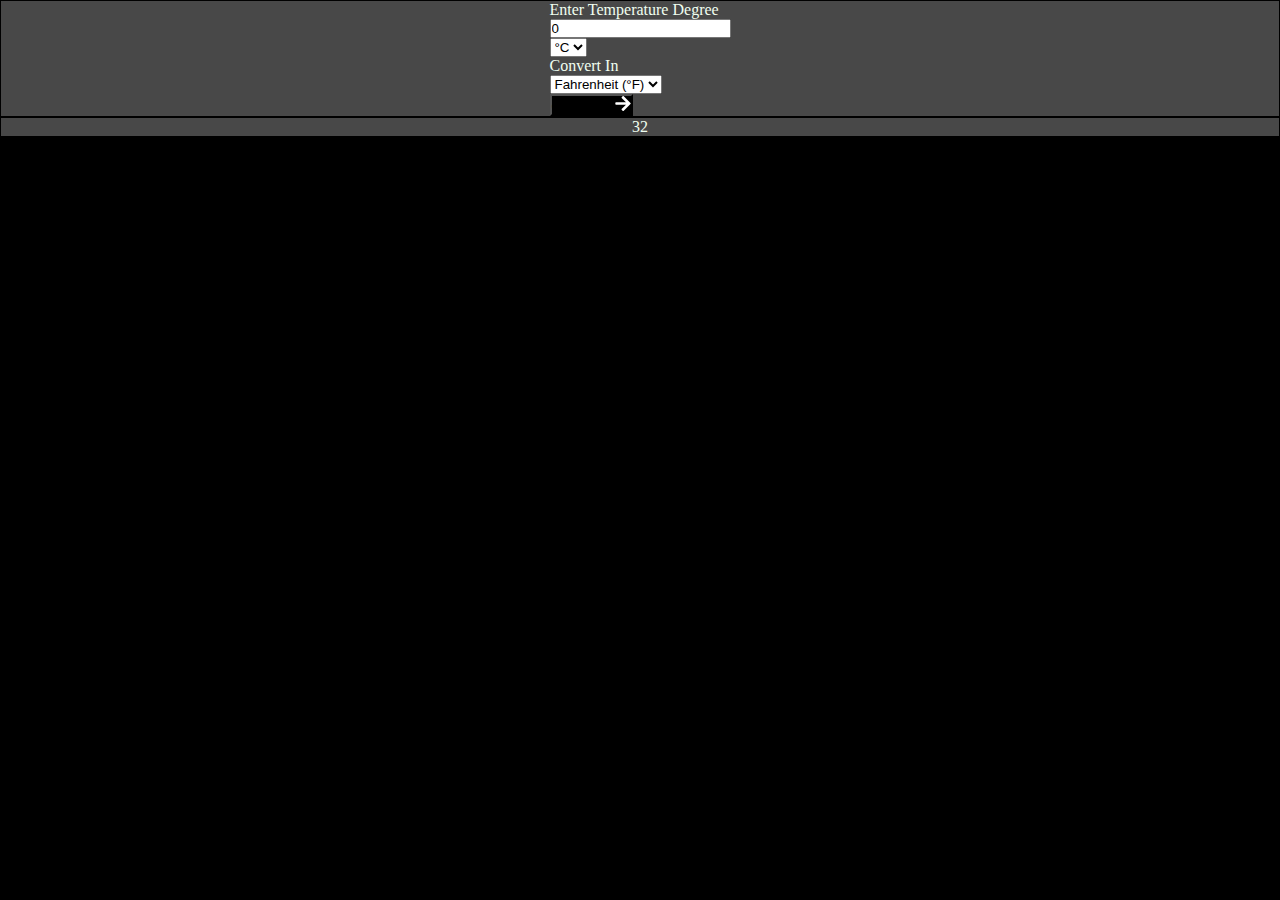
<file: TASK-3/temp.html>
<html lang="en">

<head>
  <meta charset="UTF-8">
  <meta http-equiv="X-UA-Compatible" content="IE=edge">
  <meta name="viewport" content="width=device-width, initial-scale=1.0">
  <title>Tempreature Unit Converter</title>
  <!-- ---------------Bootstrap 4.6-------------------------------------- -->
  <link rel="stylesheet" href="https://cdn.jsdelivr.net/npm/bootstrap@4.6.0/dist/css/bootstrap.min.css"
    integrity="sha384-B0vP5xmATw1+K9KRQjQERJvTumQW0nPEzvF6L/Z6nronJ3oUOFUFpCjEUQouq2+l" crossorigin="anonymous">
  <!-- ---------------Custom CSS-------------------------------------- -->
  <link rel="stylesheet" href="style.css">
  <link href="favicon.ico" rel="icon">
</head>

<body class="d-flex align-items-center">



  <!-- All body content will come here -->

  <div class="container">
    <div class="row">
      <div class="card-group col-12 col-md-10 offset-md-1 my-md-auto">
        <!-- Input and Result Section will come here-->
      </div>
    </div>
  </div>

  <div class="card inputSection col-12 col-md-6">
    <div class="card-body">
      <form>
        <div class="row px-3">
          <div class="col-12 col-md-11 px-4">
            <span class="card-title d-block">Enter Temperature</span>
            <label for="degreeInput" class="py-sm-2">Degree</label>
            <div class="input-group">
              <input type="number" class="form-control" id="inputDegree" name="inputDegree" placeholder="Enter Degree"
                value="0" />
              <div class="input-group-append">
                <select class="form-control" id="selectInputDegreeType">
                  <option value="C" selected>&deg;C</option>
                  <option value="F">&deg;F</option>
                  <option value="K">K</option>
                </select>
              </div>
            </div>
            <label for="selectConversionType" class="py-sm-2">Convert In</label>
            <div class="input-group d-inline-block">
              <div class="input-group-append">
                <select class="form-control" id="selectConversionType">
                  <option value="F" selected> Fahrenheit (&deg;F) </option>
                  <option value="C">Celcius (&deg;C)</option>
                  <option value="K">Kelvin (K)</option>
                </select>
              </div>
            </div>
            <button type="submit" class="convertBtn
                                      btn btn-lg
                                      col-12 col-md-6
                                      offset-md-3
                                      mt-4
                                      rounded-pill
                                      d-flex
                                      justify-content-center
                                      align-items-center
                                      text-white"> Convert&emsp; <svg class="mt-1" xmlns="http://www.w3.org/2000/svg"
                width="16px" height="15px" viewBox="0 0 21.367 20.826">
                <path id="Icon_awesome-arrow-right" data-name="Icon awesome-arrow-right"
                  d="M9.085,4.042l1.059-1.059a1.14,1.14,0,0,1,1.617,0l9.271,9.266a1.14,1.14,0,0,1,0,1.617L11.76,23.137a1.14,1.14,0,0,1-1.617,0L9.085,22.078A1.146,1.146,0,0,1,9.1,20.443l5.747-5.475H1.145A1.142,1.142,0,0,1,0,13.823V12.3a1.142,1.142,0,0,1,1.145-1.145H14.85L9.1,5.678A1.138,1.138,0,0,1,9.085,4.042Z"
                  transform="translate(0 -2.647)" fill="#fff" />
              </svg>
            </button>
          </div>
        </div>
      </form>
    </div>
  </div>
  <div class="card resultSection col-12 col-md-6">
    <div class="card-body">
      <div id="resultValueSection">
        <div id="convertedDegree">32</div>
        <!-- <h3 id="degree">&deg;</h3>
            <h3 id="convertedUnit">F</h3> -->
      </div>
    </div>
  </div>
  <!-- ---------------jQery-------------------------------------- -->
  <script src="https://code.jquery.com/jquery-3.5.1.slim.min.js"
    integrity="sha384-DfXdz2htPH0lsSSs5nCTpuj/zy4C+OGpamoFVy38MVBnE+IbbVYUew+OrCXaRkfj"
    crossorigin="anonymous"></script>
  <script src="https://cdn.jsdelivr.net/npm/bootstrap@4.6.0/dist/js/bootstrap.bundle.min.js"
    integrity="sha384-Piv4xVNRyMGpqkS2by6br4gNJ7DXjqk09RmUpJ8jgGtD7zP9yug3goQfGII0yAns"
    crossorigin="anonymous"></script>
  <!-- ---------------Custom JS-------------------------------------- -->
  <script src="script.js"></script>
</body>

</html>
</file>
<file: TASK-3/style.css>
*{
    padding: 0;
    margin: 0;
}

.d-flex
{
    background-color: black;
}

.container
{
    /* display: flex;
    justify-content:  space-around; */
    background-color: black;
}
.card-body
{
    background-color: rgb(72, 72, 72);
}
.card {
    position: relative;
    display: flex;
    flex-direction: column;
    min-width: 0px;
    color: honeydew;
    overflow-wrap: break-word;
    background-color: rgb(0 0 0);
    background-clip: border-box;
    border: 1px solid rgba(0, 0, 0, 0.125);
    border-radius: 0.25rem;
}
.card-body
{
    display: flex;
    justify-content: center;
}
.resultValueSection
{
    display: flex;
}
</file>
